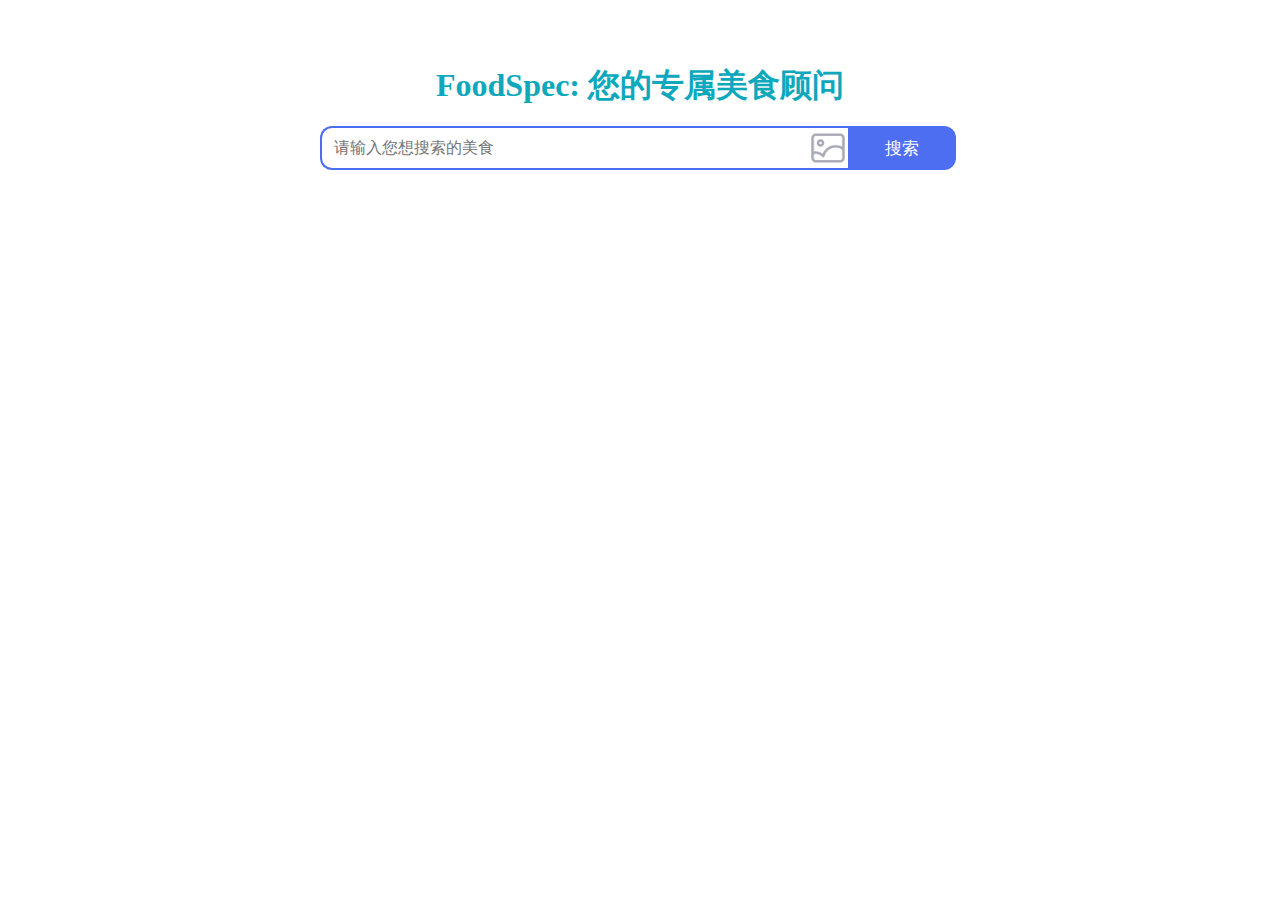
<file: front_end/index.html>
<!DOCTYPE html>
<html>
	<head>
		<meta charset="utf-8">
		<title>FoodSpec: 您的专属美食顾问</title>
		<!-- <link rel="preload" href="//at.alicdn.com/t/font_3062638_ppc0qyf3sd.woff2" as="font" type="font/woff2" crossorigin="anonymous"> -->
		<!-- <link rel="stylesheet" href="//at.alicdn.com/t/font_3062638_ppc0qyf3sd.css"> -->
		<!-- 引入阿里的矢量图标库 -->
		<!-- <style>
		@font-face {
			font-family: 'iconfont';
			src: url('//at.alicdn.com/t/font_3062638_ppc0qyf3sd.woff2?t=1640420330620') format('woff2'),
				 url('//at.alicdn.com/t/font_3062638_ppc0qyf3sd.woff?t=1640420330620') format('woff'),
				 url('//at.alicdn.com/t/font_3062638_ppc0qyf3sd.ttf?t=1640420330620') format('truetype');
		  }
		</style> -->
		<link rel="stylesheet" type="text/css" href="index.css"/>

		<script src="http://ajax.aspnetcdn.com/ajax/jQuery/jquery-1.8.0.js"></script>
		<script src="./index.js"></script>
		<!-- <script type="text/javascript">
			$(document).ready(function () {	
				$("#search").click(function(){
					// var food = document.getElementById("search_text")
					var food = $("#search_text").val();
					console.log(1,food)
					var _url = 'http://39.101.165.8:9500/es/query/';
					// document.getElementById("title_h2").innerHTML = '为您检索到如下美食：';
					$.ajax({
						url: _url,
						dataType:'json',
						type:"GET",
						crossDomain:true,
						data: {
							q: food
						},
						success: function(res) {
							// document.getElementById("title_h2").innerHTML = '为您检索到如下美食：';
							console.log(res);
							$('#title_h2').text('为您检索到如下美食：');
							// $('#index').getElementById("food_list").innerHTML = res.image_url
						}
					});
				});
			});
				
			</script> -->
	</head>
	

	<body>
		
		<h1 class='name' style="text-align: center; color: rgb(14, 168, 189);">
			FoodSpec: 您的专属美食顾问
		</h1>
		
		<br/>
		<div class="box">
			<!-- 先创建一个包围盒放置输入框、相机按钮和搜索按钮 -->
			<input type="text" id="search_text" placeholder="请输入您想搜索的美食" autofocus>
			<!-- 搜索框 -->

			<!-- <img src='pic.png' width="50" height="50" /> -->
			<!-- <i class="iconfont">&#xe6bf;</i> -->
			<!-- <i class="iconfont">&#xe8ba;</i> -->
			<!-- <i class="pic"> -->
			<img class='picture' src="./pic.png" onclick="getElementById('inputImage').click()" style="cursor: pointer;"/>
			<form id="uploadForm" enctype="multipart/form-data">
				<input type="file" id="inputImage" name="image" style="display: none;"/>
			</form>
			
			<!-- </i> -->
			<!-- <span class="iconfont icon-tupian"></span> -->
			<!-- 相机按钮 -->
			<button id='search'>搜索</button>
			<!-- 搜索按钮 -->
		</div>
		<br/>
		<h2 class='title_h2' id='title_h2' style="text-align: center;"></h2>

		<div id="product" class="product", style="text-align: center;">
			
        </div>
	</body>
</html>
</file>
<file: front_end/index.css>
*{
	margin: 0;
	padding: 0;
	box-sizing: border-box;
	/* 设置全部样式,内外边距清空,盒子模型 */
	outline: none;
	/* 设置轮廓为空 */
	-webkit-user-select: none;
	-moz-user-select: none;
	-ms-user-select: none;
	user-select: none;
	/* 兼容定义用户不可选择 */
}
body{
	height: 100%;
	display: flex;
	flex-direction: column;
	align-items: center;
	justify-content: center;
	/* 网页高度满屏高,设置flex布局,为了方便看 */
}

.name{
	margin-top: 5%;
}

.box{
	position: relative;
	width: 640px;
	height: 44px;
	/* 给包围盒设定一个尺寸 */
	display: flex;
	/* 设置flex布局,所有组件全部水平对齐 */
}

.title_h2 {
	margin-top: 1%;
	margin-bottom: 1%;
}

.box>input{
	width: 488px;
	height: 100%;
	/* 设定输入框高度同父级,宽度设定为488像素 */
	border-top-left-radius: 12px;
	border-bottom-left-radius: 12px;
	/* 设置左上左下原角度为12像素 */
	border: 2px solid #c4c7ce;
	border-right: none;
	/* 给搜索框设置一个2像素的边框,并且清除搜索框右侧边框 */
	padding-left: 12px;
	/* 给搜索框一个左侧的内边距,不然顶边不好看 */
	font-size: 16px;
	/* 设定搜索框的文字大小 */
}
.box>input:hover{
	border: 2px solid #a7aab5;
	border-right: none;
	/* 添加一个鼠标移动上去的状态,边框变色,原理同上 */
}
.box>input:focus{
	border: 2px solid #4e6ef2;
	border-right: none;
	/* 添加一个得到焦点的状态,边框变色,原理同上 */
}
.box>i.iconfont{
    font-family: "iconfont" !important;
	border-top: 2px solid #c4c7ce;
	border-bottom: 2px solid #c4c7ce;
	/* 设置顶部和底部的边框颜色 */
	width: 44px;
	height: 44px;
	/* 给图标标签设定一个尺寸 */
	display: flex;
	align-items: center;
	justify-content: center;
	/* 设定flex布局,保证图标水平垂直居中 */
	color: #adadad;
	/* 给相机图标设定一个颜色 */
}
.box>img.picture{
	border-top: 2px solid #c4c7ce;
	border-bottom: 2px solid #c4c7ce;
	/* 设置顶部和底部的边框颜色 */
	width: 40px;
	height: 44px;
	/* 给图标标签设定一个尺寸 */
	display: flex;
	align-items: center;
	justify-content: center;
}

.box>input:hover+img.picture{
	border-top: 2px solid #a7aab5;
	border-bottom: 2px solid #a7aab5;
	/* 设定相机图标顶部底部与编辑框边框颜色一致 */
}
.box>input:focus+img.picture{
	border-top: 2px solid #4e6ef2;
	border-bottom: 2px solid #4e6ef2;
	/* 设定相机图标顶部底部与编辑框边框颜色一致 */
}

.box>input:hover+i.iconfont{
	border-top: 2px solid #a7aab5;
	border-bottom: 2px solid #a7aab5;
	/* 设定相机图标顶部底部与编辑框边框颜色一致 */
}
.box>input:focus+i.iconfont{
	border-top: 2px solid #4e6ef2;
	border-bottom: 2px solid #4e6ef2;
	/* 设定相机图标顶部底部与编辑框边框颜色一致 */
}
.box>button{
	width: 108px;
	height: 44px;
	/* 设定按钮尺寸 */
	border-top-right-radius: 12px;
	border-bottom-right-radius: 12px;
	/* 将按钮右上右下方圆角度保持一致 */
	border: none;
	/* 将按钮的边框清除 */
	background-color: #4e6ef2;
	/* 设置按钮底色 */
	color: #FFFFFF;
	/* 设置文字颜色 */
	font-size: 17px;
	/* 设置文字大小 */
	cursor: pointer;
	/* 设置鼠标样式为手型 */
}
.box>button:hover{
	background-color: #4662d9;
	/* 添加一个按钮鼠标滑过的状态,更改颜色 */
}


.product {
    margin:0 auto;
    border:0px;
    width:65%;
	/* border: 1px solid #333; */
    align-items: center;
    /* display: flex; */
    flex-direction: row;
}

.product li {
	list-style-type: none;
    float: left;
    width: 31%;
	height: 300px;
    padding: 34px 0 20px;
    z-index: 1;
    margin-left: 14px;
    margin-bottom: 14px;
    background: #fff;
	background-color: #f5f5f5;
    -webkit-transition: all .2s linear;
    transition: all .2s linear;
	position: relative;
}

.pro-img {
	width: 80%;
	height: 70%;
	margin: 0 auto 18px;
}

.pro-img a {
	width: 100%;
	height: 100%;
}

.pro-img img {
	display: block;
	width: 100%;
	height: 100%;
}

.product li h3 {
	margin: 0 10px;
    font-size: 14px;
    font-weight: 400;
    text-align: center;
}

.product li h3 a {
	color: #333;
}

/* .desc {
	margin: 0 10px 10px;
    height: 18px;
    font-size: 12px;
    text-align: center;
    text-overflow: ellipsis;
    white-space: nowrap;
    overflow: hidden;
    color: #b0b0b0;
} */

.product li:hover {
	-webkit-box-shadow: 0 15px 30px rgba(0,0,0,0.1);
    box-shadow: 0 15px 30px rgba(0,0,0,0.1);
    -webkit-transform: translate3d(0, -2px, 0);
    transform: translate3d(0, -2px, 0);
}
</file>
